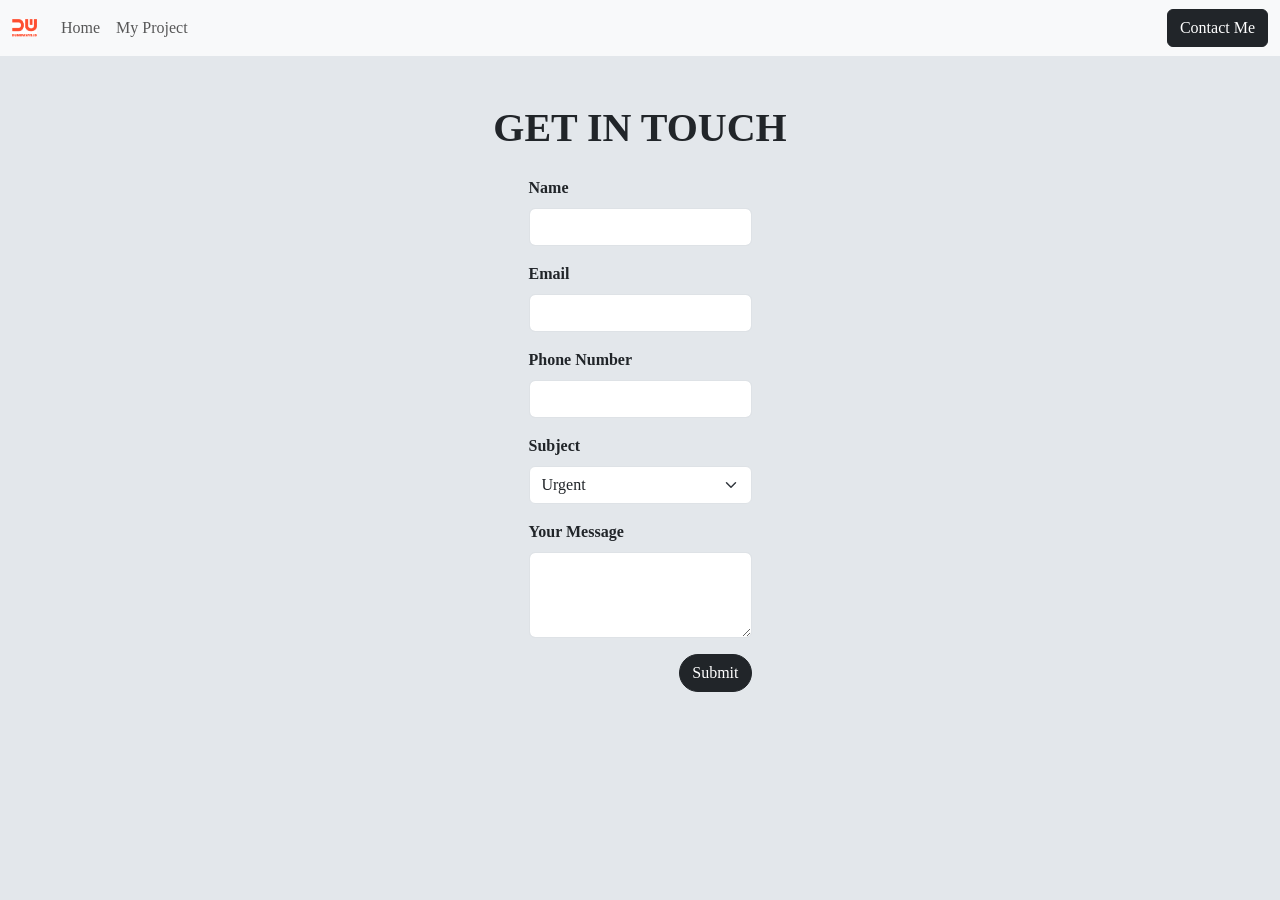
<file: contact.html>
<!DOCTYPE html>
<html lang="en">

<head>
    <meta charset="UTF-8">
    <meta name="viewport" content="width=device-width, initial-scale=1.0">
    <title>Contact Us</title>
    <link href="https://cdn.jsdelivr.net/npm/bootstrap@5.3.8/dist/css/bootstrap.min.css" rel="stylesheet"
        integrity="sha384-sRIl4kxILFvY47J16cr9ZwB07vP4J8+LH7qKQnuqkuIAvNWLzeN8tE5YBujZqJLB" crossorigin="anonymous">
    <link rel="stylesheet" href="assets/style/style.css">
</head>

<body>
    <nav class="navbar navbar-expand-lg bg-body-tertiary">
        <div class="container-fluid">
            <img class="navbar-brand w25px"
                src="[data-uri]" />
            <button class="navbar-toggler" type="button" data-bs-toggle="collapse"
                data-bs-target="#navbarSupportedContent" aria-controls="navbarSupportedContent" aria-expanded="false"
                aria-label="Toggle navigation">
                <span class="navbar-toggler-icon"></span>
            </button>
            <div class="collapse navbar-collapse" id="navbarSupportedContent">
                <ul class="navbar-nav me-auto mb-2 mb-lg-0">
                    <li class="nav-item">
                        <a class="nav-link" href="index.html">Home</a>
                    </li>
                    <li class="nav-item">
                        <a class="nav-link" href="myProject.html">My Project</a>
                    </li>
                </ul>
                <form class="d-flex" role="search">
                    <a href="#" class="btn btn-dark">Contact Me</a>
                </form>
            </div>
        </div>
    </nav>
    <div class="d-flex flex-column align-items-center p-5 gap-3">
        <h1 class="text-uppercase fw-bold">get in touch</h1>
        <form>
            <div class="mb-3">
                <label for="exampleInputPassword1" class="form-label">Name</label>
                <input type="text" class="form-control" id="exampleInputPassword1">
            </div>
            <div class="mb-3">
                <label for="exampleInputEmail1" class="form-label">Email</label>
                <input type="email" class="form-control" id="exampleInputEmail1" aria-describedby="emailHelp">
            </div>
            <div class="mb-3">
                <label for="exampleFormControlInput1" class="form-label">Phone Number</label>
                <input type="number" class="form-control" id="exampleFormControlInput1">
            </div>
            <div class="mb-3">
                <label for="exampleSelect" class="form-label">Subject</label>
                <select class="form-select" aria-label="Default select example" id="exampleSelect">
                    <option selected>Urgent</option>
                    <option value="1">Error</option>
                    <option value="2">Opinion</option>
                </select>
            </div>
            <div class="mb-3">
                <label for="exampleFormControlTextarea1" class="form-label">Your Message</label>
                <textarea class="form-control" id="exampleFormControlTextarea1" rows="3"></textarea>
            </div>
            <div class="d-flex justify-content-end">
                <button type="submit" class="btn btn-dark rounded-5">Submit</button>
            </div>
        </form>
    </div>
    <script src="https://cdn.jsdelivr.net/npm/bootstrap@5.3.8/dist/js/bootstrap.bundle.min.js"
        integrity="sha384-FKyoEForCGlyvwx9Hj09JcYn3nv7wiPVlz7YYwJrWVcXK/BmnVDxM+D2scQbITxI"
        crossorigin="anonymous"></script>
</body>

</html>
</file>
<file: assets/style/style.css>
body {
    background-color: #e3e7eb;
}

* {
    font-family: 'Playfair Display', serif;
}

.mw500 {
    max-width: 500px;
}

.pointer-hover, i {
    cursor: pointer;
}

label {
    font-weight: bold;
}

.w25px {
    width: 25px;
}

.text-gray {
    color: #828080;
}

.card-body > a {
    text-decoration: none;
    color: black;
}

.h250px {
    height: 250px;
}

.card > img {
    padding: 8px;
    border-radius: 16px;
}

.w7525 {
    &>img {
        flex-grow: 2;
    }

    &>div {
        flex-grow: 1;
    }
}
</file>
